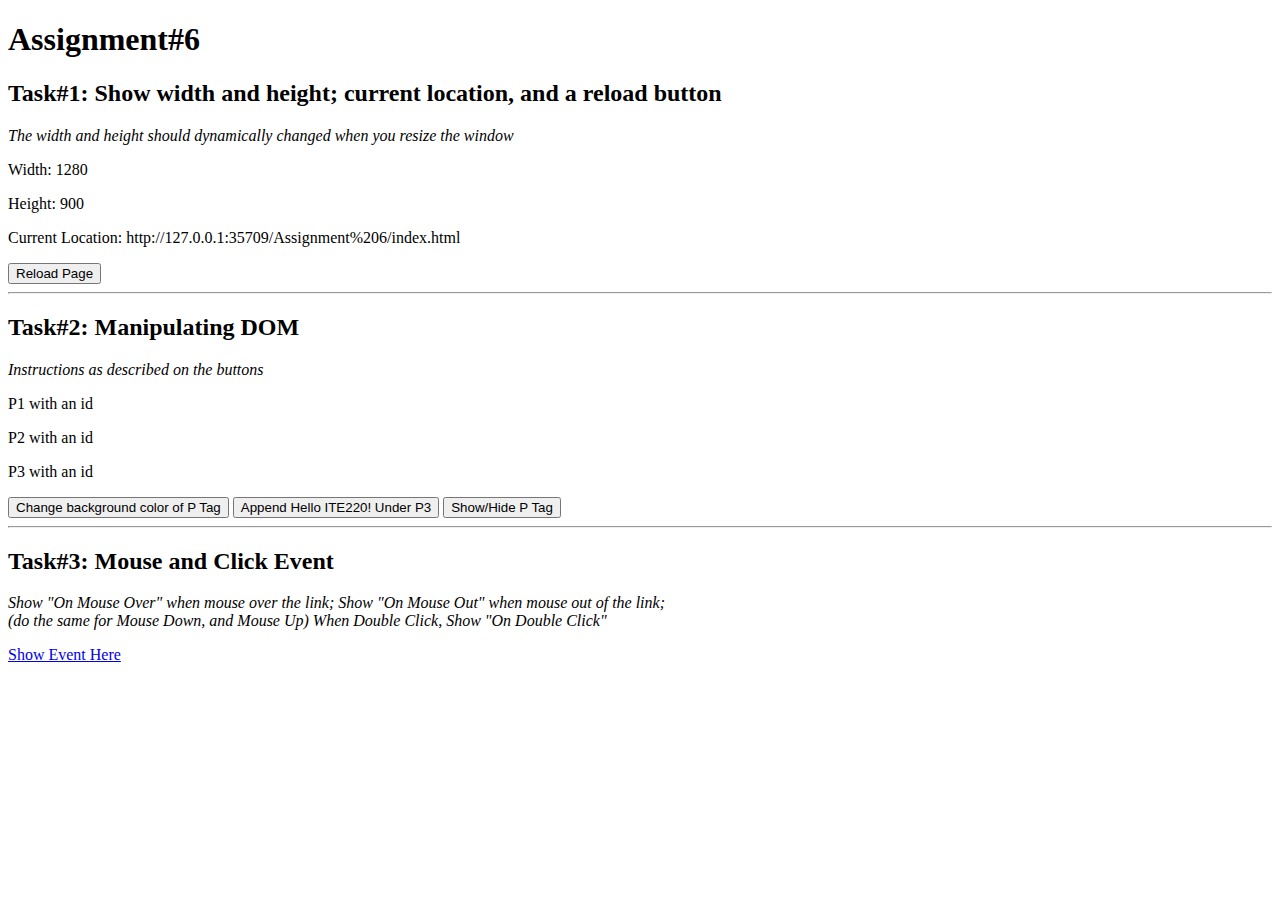
<file: Assignment 6/index.html>
<!DOCTYPE html>
<html lang="en">
<head>
    <meta charset="UTF-8">
    <meta name="viewport" content="width=device-width, initial-scale=1.0">
    <title>Assignment 6 by Pathompong Phongsaporamut</title>
</head>
<body>

    
    <h1>Assignment#6</h1>

    <!-- Task 1 -->
    <h2>Task#1: Show width and height; current location, and a reload button</h2>
    <p style="font-style: italic;">The width and height should dynamically changed when you resize the window</p>
    <p>Width: <span id="width">xxx</span></p>
    <p>Height: <span id="height">xxx</span></p>
    <p>Current Location: <span id="currentLocation">xxx</span></p>
    <button id="reloadBtn" onclick="reloadPage()">Reload Page</button>
    <hr>

    <!-- Task 2 -->
    <h2>Task#2: Manipulating DOM</h2>
    <p style="font-style: italic;">Instructions as described on the buttons</p>
    <p id="p1">P1 with an id</p>
    <p id="p2">P2 with an id</p>
    <p id="p3">P3 with an id</p>
    <button onclick="changeBackGroundColor()">Change background color of P Tag</button>
    <button onclick="appendHelloWorld()">Append Hello ITE220! Under P3</button>
    <button onclick="showHidePs()">Show/Hide P Tag</button>
    <hr>

    <!-- Task 3 -->
    <h2>Task#3: Mouse and Click Event</h2>
    <p style="font-style: italic;">Show "On Mouse Over" when mouse over the link; Show "On Mouse Out" when mouse out of the link;<br>
    (do the same for Mouse Down, and Mouse Up) When Double Click, Show "On Double Click"</p>

    <a href="#" id="showEvent">Show Event Here</a>
    


    

    <script src="script.js"></script>
</body>
</html>
</file>
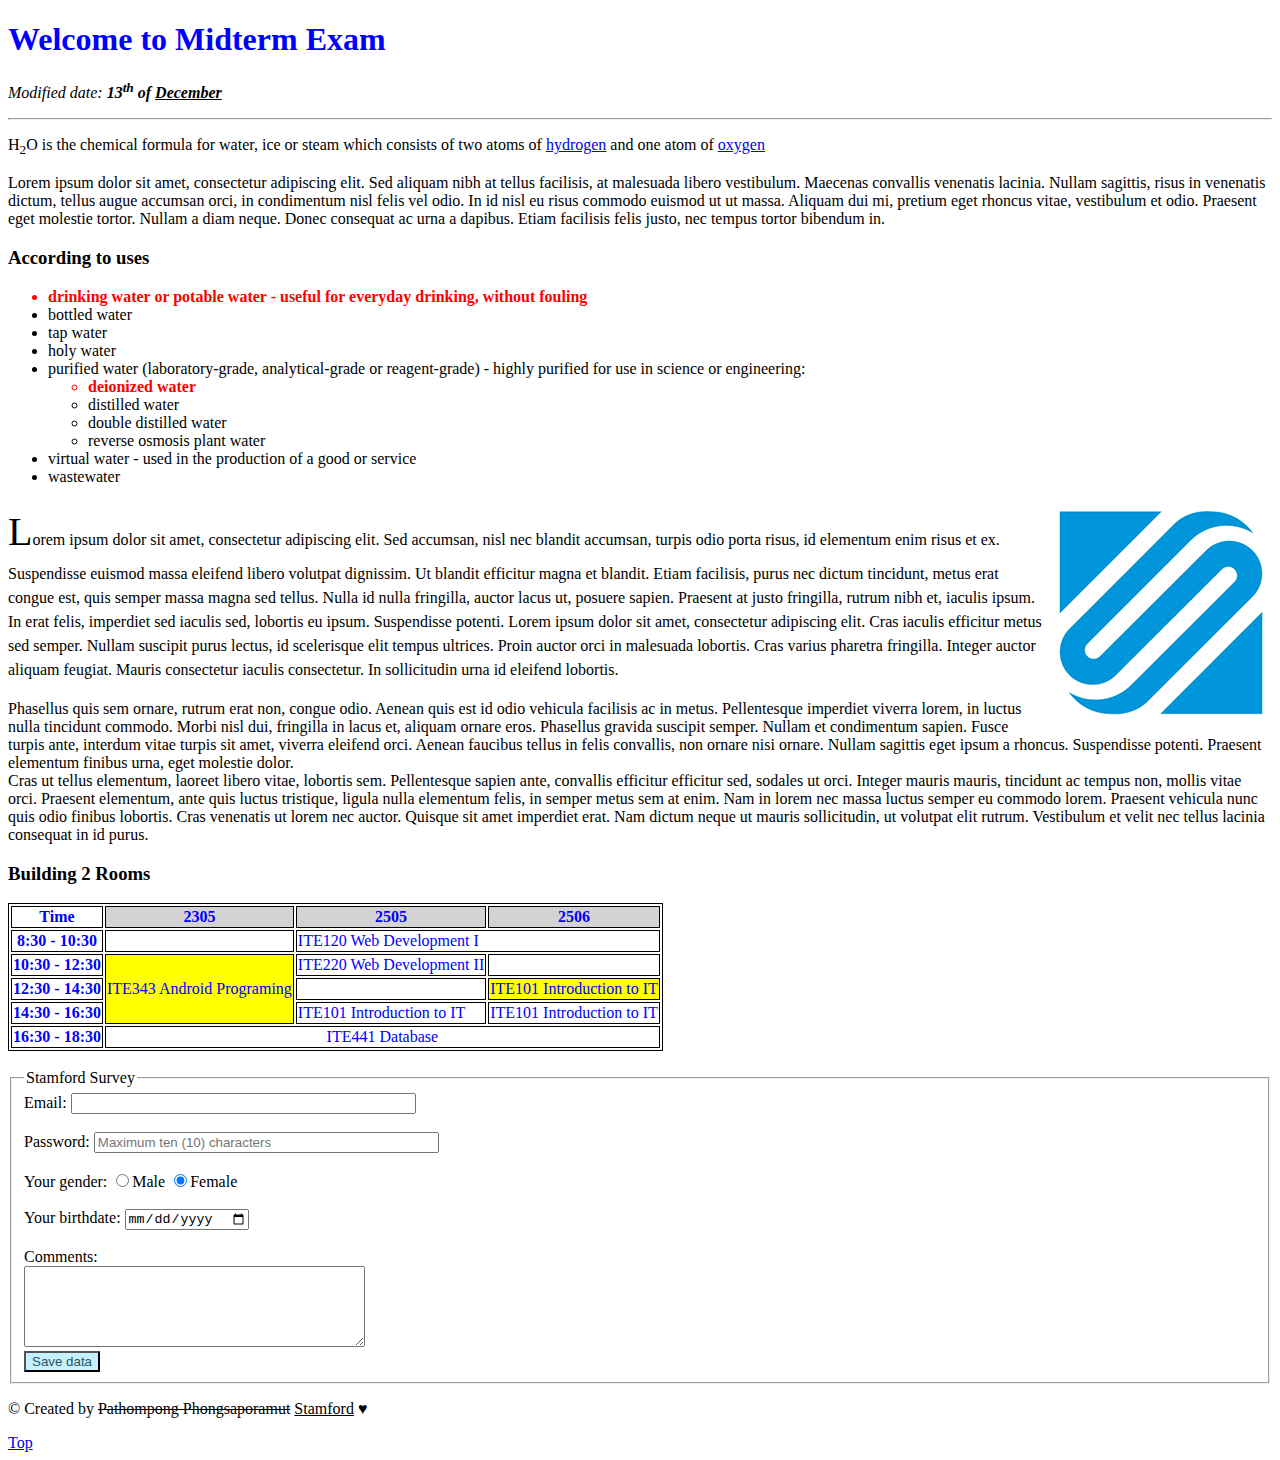
<file: Week 1/Improve Web 1 Midterm/original/index.html>
<!DOCTYPE html>
<html lang="en">
<head>
    <!-- ITE120 Web Development 1 Midterm Exam by Pathompong Phongsaporamut 1801310010 -->
    <meta charset="UTF-8">
    <meta name="viewport" content="width=device-width, initial-scale=1.0">
    <meta http-equiv="X-UA-Compatible" content="ie=edge">
    <link rel="stylesheet" href="midterm.css">
    <title>Pathompong Phongsaporamut (1801310010) -- Midterm Exam</title>
</head>
<a name="top"></a>
<body>
    <h1>Welcome to Midterm Exam</h1>
    <p class="modDate">Modified date: <b>13<sup>th</sup> of <u>December</u></b></p>
    
    <hr>
    
    <p>H<sub>2</sub>O is the chemical formula for water, ice or steam which consists of two atoms of <a href="https://en.wikipedia.org/wiki/Hydrogen">hydrogen</a> and one atom of <a href="https://en.wikipedia.org/wiki/Oxygen">oxygen</a></p>
    <p>Lorem ipsum dolor sit amet, consectetur adipiscing elit. Sed aliquam nibh at tellus facilisis, at malesuada libero vestibulum. Maecenas convallis venenatis lacinia. Nullam sagittis, risus in venenatis dictum, tellus augue accumsan orci, in condimentum nisl felis vel odio. In id nisl eu risus commodo euismod ut ut massa. Aliquam dui mi, pretium eget rhoncus vitae, vestibulum et odio. Praesent eget molestie tortor. Nullam a diam neque. Donec consequat ac urna a dapibus. Etiam facilisis felis justo, nec tempus tortor bibendum in.</p>
    
    <h3>According to uses</h3>
    <ul>
    <li>drinking water or potable water - useful for everyday drinking, without fouling</li>
    <li>bottled water</li>
    <li>tap water</li>
    <li>holy water</li>
    <li>purified water (laboratory-grade, analytical-grade or reagent-grade) - highly purified for use in science or engineering:
        <ul>
        <li>deionized water</li>
        <li>distilled water</li>
        <li>double distilled water</li>
        <li>reverse osmosis plant water</li>
        </ul>
    </li>
    <li>virtual water - used in the production of a good or service</li>
    <li>wastewater</li>
    </ul>

    <p class="pNextLogo">
        <div class="logoSTIU"><img src="Stamford-Logo.png" id="logoSTIU" alt="Stamford International University Logo"></div>
        <div class="loremFirst">Lorem ipsum dolor sit amet, consectetur adipiscing elit. Sed accumsan, nisl nec blandit accumsan, turpis odio porta risus, id elementum enim risus et ex. Suspendisse euismod massa eleifend libero volutpat dignissim. Ut blandit efficitur magna et blandit. Etiam facilisis, purus nec dictum tincidunt, metus erat congue est, quis semper massa magna sed tellus. Nulla id nulla fringilla, auctor lacus ut, posuere sapien. Praesent at justo fringilla, rutrum nibh et, iaculis ipsum. In erat felis, imperdiet sed iaculis sed, lobortis eu ipsum. Suspendisse potenti. Lorem ipsum dolor sit amet, consectetur adipiscing elit. Cras iaculis efficitur metus sed semper. Nullam suscipit purus lectus, id scelerisque elit tempus ultrices. Proin auctor orci in malesuada lobortis. Cras varius pharetra fringilla. Integer auctor aliquam feugiat. Mauris consectetur iaculis consectetur. In sollicitudin urna id eleifend lobortis.</div>
        <br>
        Phasellus quis sem ornare, rutrum erat non, congue odio. Aenean quis est id odio vehicula facilisis ac in metus. Pellentesque imperdiet viverra lorem, in luctus nulla tincidunt commodo. Morbi nisl dui, fringilla in lacus et, aliquam ornare eros. Phasellus gravida suscipit semper. Nullam et condimentum sapien. Fusce turpis ante, interdum vitae turpis sit amet, viverra eleifend orci. Aenean faucibus tellus in felis convallis, non ornare nisi ornare. Nullam sagittis eget ipsum a rhoncus. Suspendisse potenti. Praesent elementum finibus urna, eget molestie dolor.
        <br>
        Cras ut tellus elementum, laoreet libero vitae, lobortis sem. Pellentesque sapien ante, convallis efficitur efficitur sed, sodales ut orci. Integer mauris mauris, tincidunt ac tempus non, mollis vitae orci. Praesent elementum, ante quis luctus tristique, ligula nulla elementum felis, in semper metus sem at enim. Nam in lorem nec massa luctus semper eu commodo lorem. Praesent vehicula nunc quis odio finibus lobortis. Cras venenatis ut lorem nec auctor. Quisque sit amet imperdiet erat. Nam dictum neque ut mauris sollicitudin, ut volutpat elit rutrum. Vestibulum et velit nec tellus lacinia consequat in id purus.
    </p>

    <h3>Building 2 Rooms</h3>
    <table>
        <tr>
            <th>Time</th>
            <th class="topTable">2305</th>
            <th class="topTable">2505</th>
            <th class="topTable">2506</th>
        </tr>
        <tr>
            <th>8:30 - 10:30</th>
            <td></td>
            <td colspan="2">ITE120 Web Development I</td>
        </tr>
        <tr>
            <th>10:30 - 12:30</th>
            <td rowspan="3" class="highLightTable">ITE343 Android Programing</td>
            <td>ITE220 Web Development II</td>
            <td></td>
        </tr>
        <tr>
            <th>12:30 - 14:30</th>
            <td></td>
            <td class="highLightTable">ITE101 Introduction to IT</td>
        </tr>
        <tr>
            <th>14:30 - 16:30</th>
            <td>ITE101 Introduction to IT</td>
            <td>ITE101 Introduction to IT</td>
        </tr>
        <tr>
            <th>16:30 - 18:30</th>
            <td colspan="3" class="centerATable">ITE441 Database</td>
        </tr>
    </table>
    <br>
    <form action="http://www.example.com" method="post">
        <fieldset>
            <legend>Stamford Survey</legend>
            <label for="email">Email:</label>
            <input type="email" name="email" id="infoEmail" required="required" size="40"/>
            <br><br>
            <label for="password">Password:</label>
            <input type="password" name="password" id="infoPass" required="required" size="40" maxlength="10" placeholder="Maximum ten (10) characters" />
            <br><br>
            <label for="gender">Your gender:</label>
            <input type="radio" name="gender" id="infoGender" value="male">Male
            <input type="radio" name="gender" id="infoGender" value="female" checked>Female
            <br><br>
            <label for="birthday">Your birthdate:</label>
            <input type="date" name="birthday" id="infoBday">
            <br><br>
            <label for="comment">Comments:</label><br>
            <textarea name="comment" id="infoComment" cols="40" rows="5"></textarea><br>
            <button name="savedata" value="submit" type="submit">Save data</button>
        </fieldset>
    </form>
    <p>&copy; Created by <strike>Pathompong Phongsaporamut</strike> <u>Stamford</u> &hearts;</p>
    <a href="#top">Top</a>
</body>
</html>
</file>
<file: Week 1/Improve Web 1 Midterm/original/midterm.css>
h1 {
    color: blue;
    font-family: Georgia;
}

.modDate {
    font-style: italic;
}

li:nth-child(1){
    color: red;
    font-weight: bold;
}

.loremFirst {
    line-height: 1.5;
    
}

.loremFirst::first-letter {
    font-size: 40px;
}

.pNextLogo {
    float: left;
}

.logoSTIU {
    width: 150;
    height: 150;
    float: right;
}

table {
    color: blue;
}

table, th, td {
    border: 1px solid black;
}

th.topTable {
    background-color: lightgray
}

td.highLightTable {
    background-color: yellow;
}

td.centerATable {
    text-align: center;
}

button {
    color: #2d525d;
    background-color: #c4f1fe;
}
</file>
